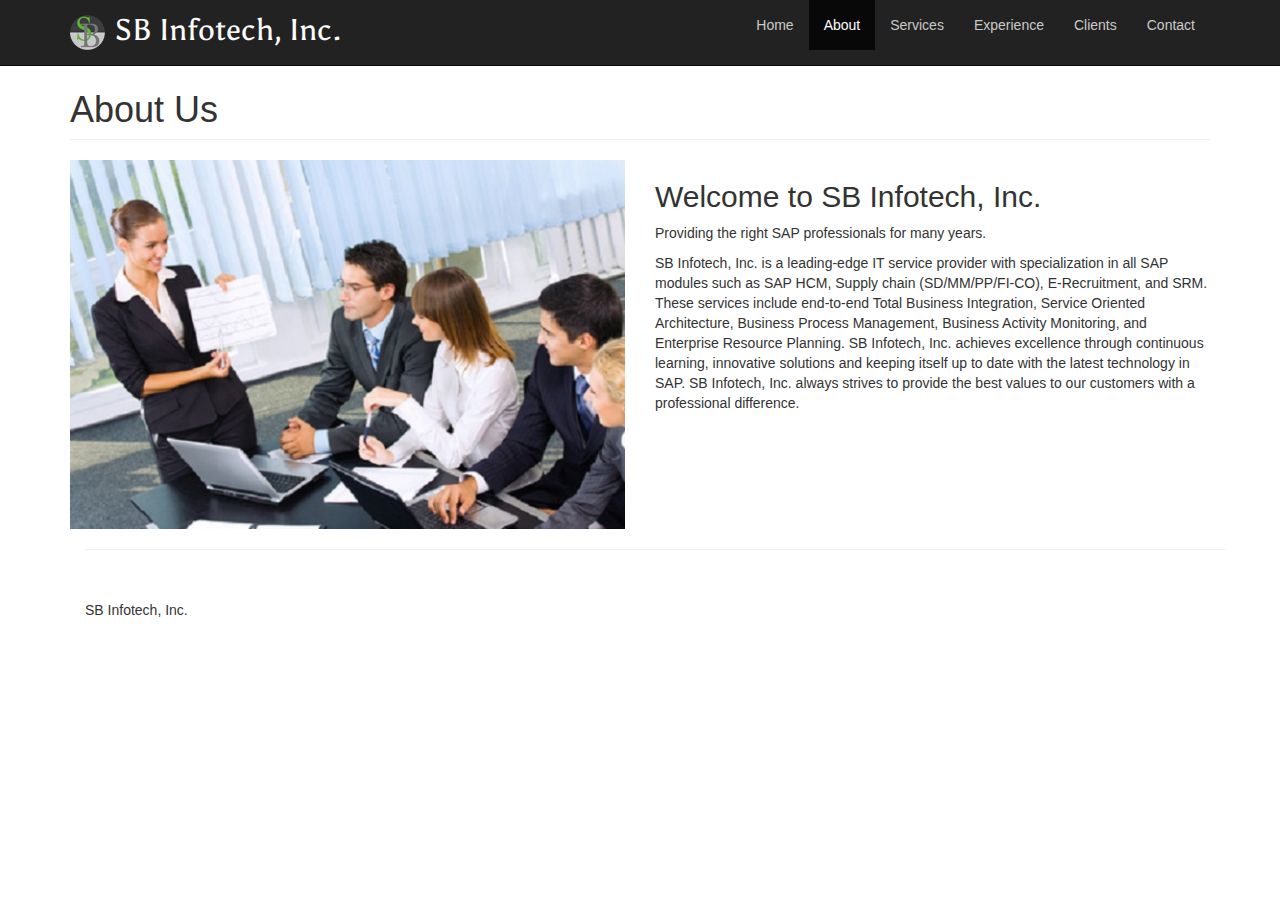
<file: about.html>
<!DOCTYPE html>
<html lang="en">
  <head>
    <meta charset="utf-8">
    <meta name="viewport" content="width=device-width, initial-scale=1.0">
    <meta name="description" content="">
    <meta name="author" content="">
    <link href='http://fonts.googleapis.com/css?family=Asul' rel='stylesheet' type='text/css'>

    <title>About - Modern Business - Start Bootstrap Template</title>

    <!-- Bootstrap core CSS -->
    <link href="css/bootstrap.css" rel="stylesheet">

    <!-- Add custom CSS here -->
    <link href="css/modern-business.css" rel="stylesheet">
    <link href="font-awesome/css/font-awesome.min.css" rel="stylesheet">
  </head>

  <body>

    <nav class="navbar navbar-inverse navbar-fixed-top" role="navigation">
      <div class="container">
        <div class="navbar-header">
          <button type="button" class="navbar-toggle" data-toggle="collapse" data-target=".navbar-ex1-collapse">
            <span class="sr-only">Toggle navigation</span>
            <span class="icon-bar"></span>
            <span class="icon-bar"></span>
            <span class="icon-bar"></span>
          </button>
         <a class="navbar-brand" href="index.html"><img src="sb_small.png" style="margin-right:10px;">SB Infotech, Inc.</a>
        </div>

        <!-- Collect the nav links, forms, and other content for toggling -->
        <div class="collapse navbar-collapse navbar-ex1-collapse">
          <ul class="nav navbar-nav navbar-right">
            <li><a href="index.html">Home</a></li>
            <li class="active"><a href="about.html">About</a></li>
            <li><a href="services.html">Services</a></li>
            <li><a href="experience.html">Experience</a></li>
            <li><a href="clients.html">Clients</a></li>
            <li><a href="contact.html">Contact</a></li>
          </ul>
        </div><!-- /.navbar-collapse -->
      </div><!-- /.container -->
    </nav>

    <div class="container">

      <div class="row">

        <div class="col-lg-12">
          <h1 class="page-header">About Us</h1>

            
        </div>

      </div>

      <div class="row">

        <div class="col-md-6">
          <img class="img-responsive" src="a5.jpg">
        </div>
        <div class="col-md-6">
          <h2>Welcome to SB Infotech, Inc.</h2>
          <p>Providing the right SAP professionals for many years.</p>
          <p>SB Infotech, Inc. is a leading-edge IT service provider with specialization in all SAP modules such as SAP HCM, Supply chain (SD/MM/PP/FI-CO), E-Recruitment, and SRM. These services include end-to-end Total Business Integration, Service Oriented Architecture, Business Process Management, Business Activity Monitoring, and Enterprise Resource Planning.
SB Infotech, Inc. achieves excellence through continuous learning, innovative solutions and keeping itself up to date with the latest technology in SAP. SB Infotech, Inc. always strives to provide the best values to our customers with a professional difference.</p>
        </div>

      </div>

      <!-- Team Member Profiles -->


<div class="container">

      <hr>      

      <footer>
        <div class="row">
          <div class="col-lg-12">
             <p>SB Infotech, Inc.</p>
          </div>
        </div>
      </footer>

    </div><!-- /.container -->

    <!-- JavaScript -->
    <script src="js/jquery-1.10.2.js"></script>
    <script src="js/bootstrap.js"></script>
    <script src="js/modern-business.js"></script>

  </body>
</html>
</file>
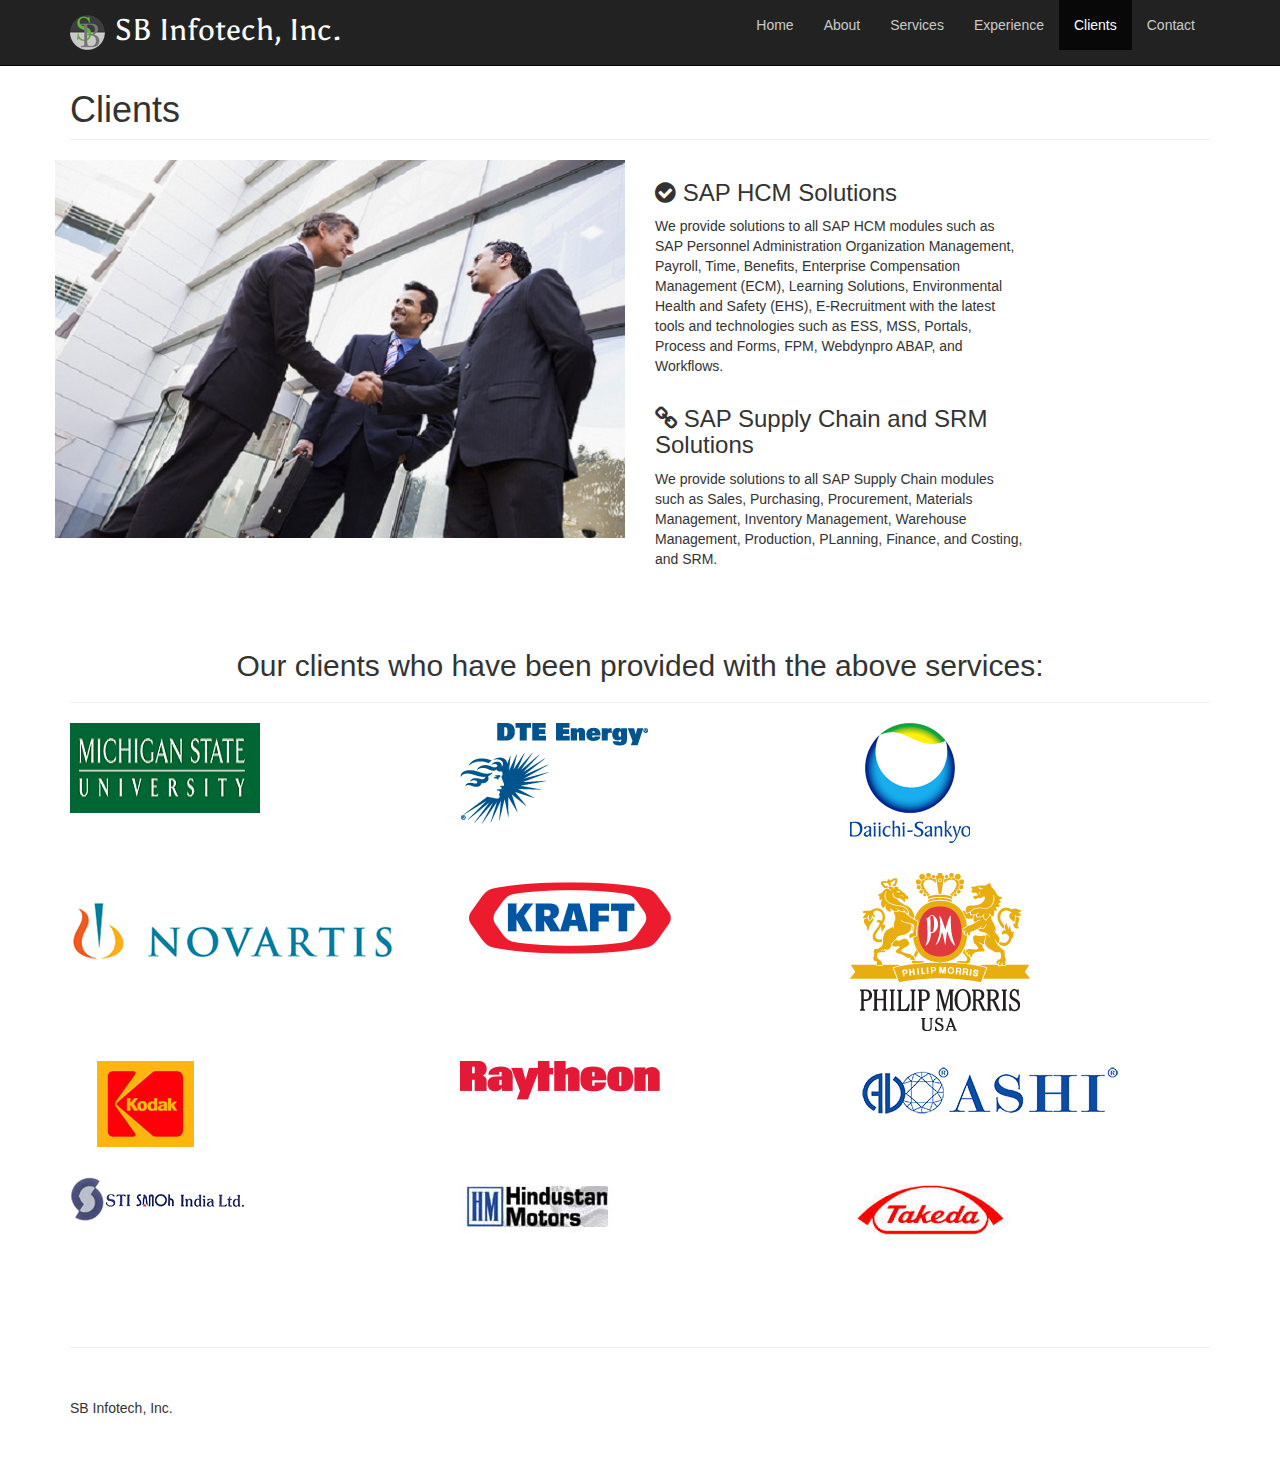
<file: clients.html>
<!DOCTYPE html>
<html lang="en">
  <head>
    <meta charset="utf-8">
    <meta name="viewport" content="width=device-width, initial-scale=1.0">
    <meta name="description" content="">
    <meta name="author" content="">
      <link rel="shortcut icon" href="sb_small.png">
      <link href='http://fonts.googleapis.com/css?family=Asul' rel='stylesheet' type='text/css'>

    <title>SB Infotech, Inc.</title>

    <!-- Bootstrap core CSS -->
    <link href="css/bootstrap.css" rel="stylesheet">

    <!-- Add custom CSS here -->
    <link href="css/modern-business.css" rel="stylesheet">
    <link href="font-awesome/css/font-awesome.min.css" rel="stylesheet">
  </head>

  <body>

    <nav class="navbar navbar-inverse navbar-fixed-top" role="navigation">
      <div class="container">
        <div class="navbar-header">
          <button type="button" class="navbar-toggle" data-toggle="collapse" data-target=".navbar-ex1-collapse">
            <span class="sr-only">Toggle navigation</span>
            <span class="icon-bar"></span>
            <span class="icon-bar"></span>
            <span class="icon-bar"></span>
          </button>
          <!-- You'll want to use a responsive image option so this logo looks good on devices - I recommend using something like retina.js (do a quick Google search for it and you'll find it) -->
          <a class="navbar-brand" href="index.html"><img src="sb_small.png" style="margin-right:10px;">SB Infotech, Inc.</a>
        </div>

        <!-- Collect the nav links, forms, and other content for toggling -->
        <div class="collapse navbar-collapse navbar-ex1-collapse">
          <ul class="nav navbar-nav navbar-right">
            <li><a href="index.html">Home</a></li>
            <li><a href="about.html">About</a></li>
            <li><a href="services.html">Services</a></li>
            <li><a href="experience.html">Experience</a></li>
            <li class="active"><a href="clients.html">Clients</a></li>
            <li><a href="contact.html">Contact</a></li>
          </ul>
        </div><!-- /.navbar-collapse -->
      </div><!-- /.container -->
    </nav>
    
<div class="container">

      <div class="row">

        <div class="col-lg-12">
          <h1 class="page-header">Clients</h1>

            
        </div>

      </div>

      <div class="row">
        <div class="row">
          <div class="col-md-6">
          <img class="img-responsive" src="c5.jpg">
        </div>
          <div class="col-lg-4 col-md-3">
            <h3><i class="fa fa-check-circle"></i> SAP HCM Solutions</h3>
            <p>We provide solutions to all SAP HCM modules such as SAP Personnel Administration Organization Management, Payroll, Time, Benefits, Enterprise Compensation Management (ECM), Learning Solutions, Environmental Health and Safety (EHS), E-Recruitment with the latest tools and technologies such as ESS, MSS, Portals, Process and Forms, FPM, Webdynpro ABAP, and Workflows. </p>
          </div>
          <div class="col-lg-4 col-md-3">
            <h3><i class="fa fa-chain"></i> SAP Supply Chain and SRM Solutions</h3>
            <p>We provide solutions to all SAP Supply Chain modules such as Sales, Purchasing, Procurement, Materials Management, Inventory Management, Warehouse Management, Production, PLanning, Finance, and Costing, and SRM.</p>
          </div>

      </div>


    <div class="section">

      <div class="container">

        <div class="row">
          <div class="col-lg-12 text-center">
            <h2>Our clients who have been provided with the above services:</h2>
            <hr>
          </div>
          <div class="col-lg-4 col-md-4 col-sm-6">
            <img class="img-responsive img-home-portfolio" alt="Michigan State University" src="msu.jpg"></a>
          </div>
          <div class="col-lg-4 col-md-4 col-sm-6">
            <img class="img-responsive img-home-portfolio" alt="DTE Energy" src="dte.jpg"></a>
          </div>
          <div class="col-lg-4 col-md-4 col-sm-6">
            <img class="img-responsive img-home-portfolio" alt="Daiichi-Sankyon Pharmaceuticals" src="daiichi.jpg"></a>
          </div>
        </div>
        <div class="row">
          <div class="col-lg-4 col-md-4 col-sm-6">
            <img class="img-responsive img-home-portfolio" alt="Novartis Pharmaceuticals" src="novartis.jpg"></a>
          </div>
          <div class="col-lg-4 col-md-4 col-sm-6">
            <img class="img-responsive img-home-portfolio" alt="Kraft Foods" src="kraft.jpg"></a>
          </div>
          <div class="col-lg-4 col-md-4 col-sm-6">
            <img class="img-responsive img-home-portfolio" alt="Philip Morris/Altria" src="philip.jpg"></a>
          </div>
        </div>
        <div class="row">
          <div class="col-lg-4 col-md-4 col-sm-6">
           <img class="img-responsive img-home-portfolio" alt="Kodak Ltd." src="kodak.jpg"></a>
          </div>
          <div class="col-lg-4 col-md-4 col-sm-6">
           <img class="img-responsive img-home-portfolio" alt="Raytheon Systems" src="raytheon.jpg"></a>
          </div>
          <div class="col-lg-4 col-md-4 col-sm-6">
            <img class="img-responsive img-home-portfolio" alt="Ashi Diamonds" src="ashi.jpg"></a>
          </div>
        </div>
        <div class="row">
          <div class="col-lg-4 col-md-4 col-sm-6">
            <img class="img-responsive img-home-portfolio" alt="Steel Tubes and STI Sanoh Ltd." src="sti.jpg" ></a>
          </div>
          <div class="col-lg-4 col-md-4 col-sm-6">
            <img class="img-responsive img-home-portfolio" alt="Hindustan Motors" src="hindustan.jpg"></a>
          </div>
          <div class="col-lg-4 col-md-4 col-sm-6">
            <img class="img-responsive img-home-portfolio" alt="Takeda Pharmaceuticals" src="takeda.jpg"></a>
          </div>
        </div><!-- /.row -->

      </div><!-- /.container -->

    </div><!-- /.section -->

    

    <div class="container">

      <hr>

      <footer>
        <div class="row">
          <div class="col-lg-12">
             <p>SB Infotech, Inc.</p>
          </div>
        </div>
      </footer>

    </div><!-- /.container -->

    <!-- JavaScript -->
    <script src="js/jquery-1.10.2.js"></script>
    <script src="js/bootstrap.js"></script>
    <script src="js/modern-business.js"></script>

  </body>
</html>
</file>
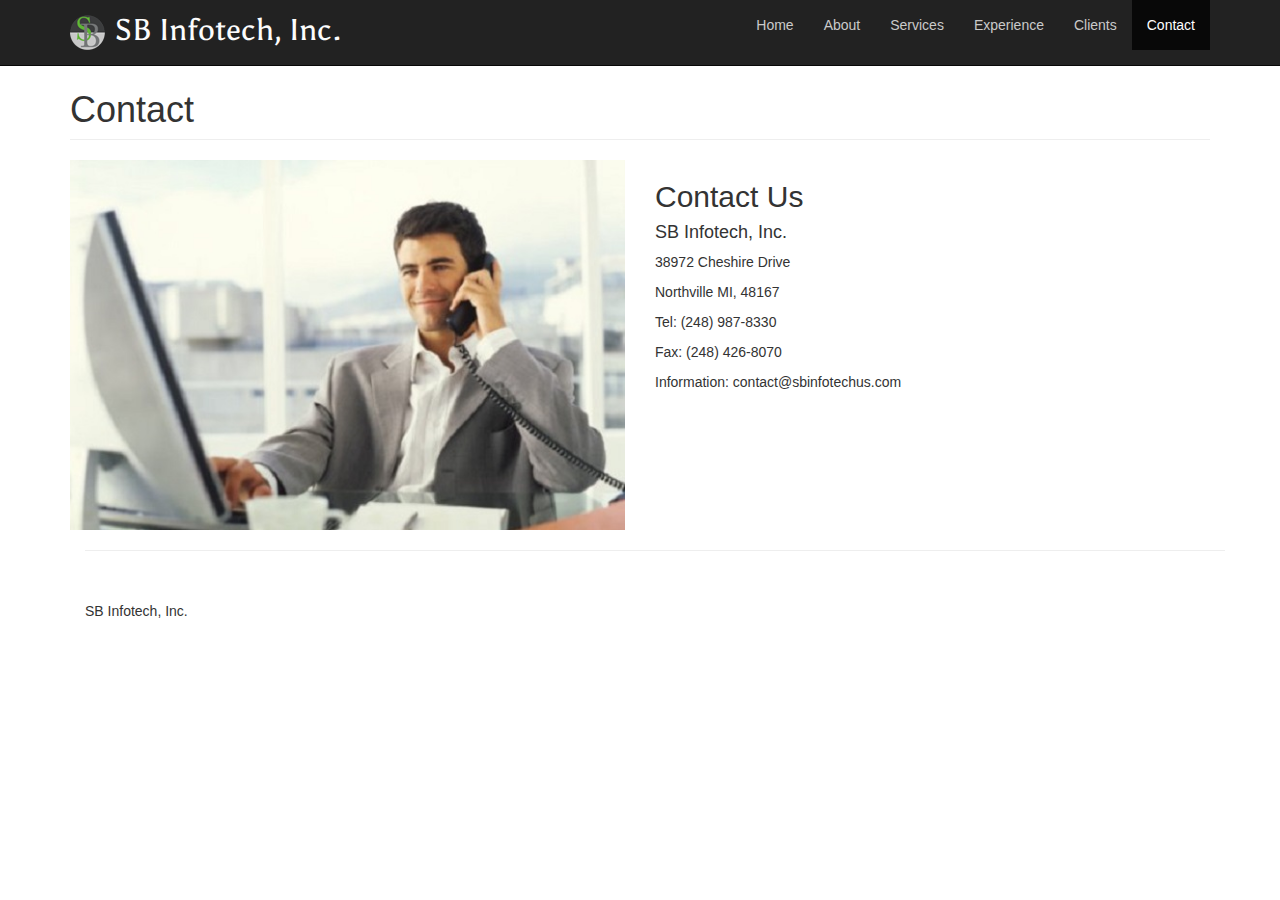
<file: contact.html>
<!DOCTYPE html>
<html lang="en">
  <head>
    <meta charset="utf-8">
    <meta name="viewport" content="width=device-width, initial-scale=1.0">
    <meta name="description" content="">
    <meta name="author" content="">
    <link href='http://fonts.googleapis.com/css?family=Asul' rel='stylesheet' type='text/css'>

    <title>About - Modern Business - Start Bootstrap Template</title>

    <!-- Bootstrap core CSS -->
    <link href="css/bootstrap.css" rel="stylesheet">

    <!-- Add custom CSS here -->
    <link href="css/modern-business.css" rel="stylesheet">
    <link href="font-awesome/css/font-awesome.min.css" rel="stylesheet">
  </head>

  <body>

    <nav class="navbar navbar-inverse navbar-fixed-top" role="navigation">
      <div class="container">
        <div class="navbar-header">
          <button type="button" class="navbar-toggle" data-toggle="collapse" data-target=".navbar-ex1-collapse">
            <span class="sr-only">Toggle navigation</span>
            <span class="icon-bar"></span>
            <span class="icon-bar"></span>
            <span class="icon-bar"></span>
          </button>
         <a class="navbar-brand" href="index.html"><img src="sb_small.png" style="margin-right:10px;">SB Infotech, Inc.</a>
        </div>

        <!-- Collect the nav links, forms, and other content for toggling -->
        <div class="collapse navbar-collapse navbar-ex1-collapse">
          <ul class="nav navbar-nav navbar-right">
            <li><a href="index.html">Home</a></li>
            <li><a href="about.html">About</a></li>
            <li><a href="services.html">Services</a></li>
            <li><a href="experience.html">Experience</a></li>
            <li><a href="clients.html">Clients</a></li>
            <li class="active"><a href="contact.html">Contact</a></li>
          </ul>
        </div><!-- /.navbar-collapse -->
      </div><!-- /.container -->
    </nav>

    <div class="container">

      <div class="row">

        <div class="col-lg-12">
          <h1 class="page-header">Contact</h1>

            
        </div>

      </div>

      <div class="row">

        <div class="col-md-6">
          <img class="img-responsive" src="c6.jpg">
        </div>
        <div class="col-md-6">
          <h2>Contact Us</h2>
          <h4>SB Infotech, Inc.</h4>
          <p>38972 Cheshire Drive</p>
          <p>Northville MI, 48167</p>
          <p>Tel: (248) 987-8330</p>
          <p>Fax: (248) 426-8070</p>
          <p>Information: contact@sbinfotechus.com</p>
        </div>

      </div>

      <!-- Team Member Profiles -->


<div class="container">

      <hr>      

      <footer>
        <div class="row">
          <div class="col-lg-12">
            <p>SB Infotech, Inc.</p>
          </div>
        </div>
      </footer>

    </div><!-- /.container -->

    <!-- JavaScript -->
    <script src="js/jquery-1.10.2.js"></script>
    <script src="js/bootstrap.js"></script>
    <script src="js/modern-business.js"></script>

  </body>
</html>
</file>
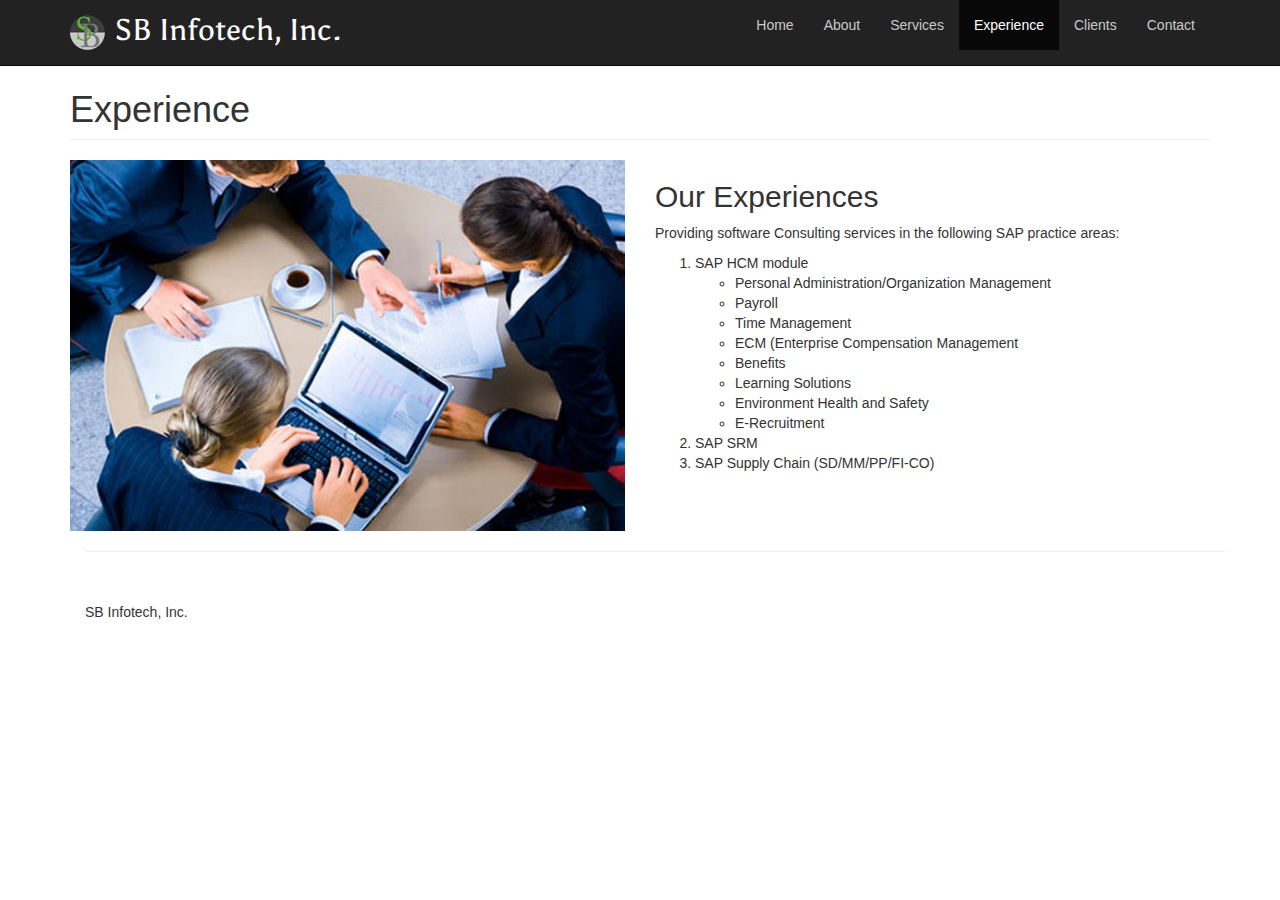
<file: experience.html>
<!DOCTYPE html>
<html lang="en">
  <head>
    <meta charset="utf-8">
    <meta name="viewport" content="width=device-width, initial-scale=1.0">
    <meta name="description" content="">
    <meta name="author" content="">
    <link href='http://fonts.googleapis.com/css?family=Asul' rel='stylesheet' type='text/css'>

    <title>About - Modern Business - Start Bootstrap Template</title>

    <!-- Bootstrap core CSS -->
    <link href="css/bootstrap.css" rel="stylesheet">

    <!-- Add custom CSS here -->
    <link href="css/modern-business.css" rel="stylesheet">
    <link href="font-awesome/css/font-awesome.min.css" rel="stylesheet">
  </head>

  <body>

    <nav class="navbar navbar-inverse navbar-fixed-top" role="navigation">
      <div class="container">
        <div class="navbar-header">
          <button type="button" class="navbar-toggle" data-toggle="collapse" data-target=".navbar-ex1-collapse">
            <span class="sr-only">Toggle navigation</span>
            <span class="icon-bar"></span>
            <span class="icon-bar"></span>
            <span class="icon-bar"></span>
          </button>
         <a class="navbar-brand" href="index.html"><img src="sb_small.png" style="margin-right:10px;">SB Infotech, Inc.</a>
        </div>

        <!-- Collect the nav links, forms, and other content for toggling -->
        <div class="collapse navbar-collapse navbar-ex1-collapse">
          <ul class="nav navbar-nav navbar-right">
            <li><a href="index.html">Home</a></li>
            <li><a href="about.html">About</a></li>
            <li><a href="services.html">Services</a></li>
            <li class="active"><a href="experience.html">Experience</a></li>
            <li><a href="clients.html">Clients</a></li>
            <li><a href="contact.html">Contact</a></li>
          </ul>
        </div><!-- /.navbar-collapse -->
      </div><!-- /.container -->
    </nav>

    <div class="container">

      <div class="row">

        <div class="col-lg-12">
          <h1 class="page-header">Experience</h1>

            
        </div>

      </div>

      <div class="row">

        <div class="col-md-6">
          <img class="img-responsive" src="b5.jpg">
        </div>
        <div class="col-md-6">
          <h2>Our Experiences</h2>
         <p>Providing software Consulting services in the following SAP practice areas:
      
        <ol>
        <li>SAP HCM module</li>
        <ul>
          <li>Personal Administration/Organization Management</li>
          <li>Payroll</li>
          <li>Time Management</li>
          <li>ECM (Enterprise Compensation Management</li>
          <li>Benefits</li>
          <li>Learning Solutions</li>
          <li>Environment Health and Safety</li>
          <li>E-Recruitment</li>
        </ul>
        <li>SAP SRM</li>
        <li>SAP Supply Chain (SD/MM/PP/FI-CO)</li>
      </ol>
</p>


        </div>

      </div>

      <!-- Team Member Profiles -->


<div class="container">

      <hr>      

      <footer>
        <div class="row">
          <div class="col-lg-12">
             <p>SB Infotech, Inc.</p>
          </div>
        </div>
      </footer>

    </div><!-- /.container -->

    <!-- JavaScript -->
    <script src="js/jquery-1.10.2.js"></script>
    <script src="js/bootstrap.js"></script>
    <script src="js/modern-business.js"></script>

  </body>
</html>
</file>
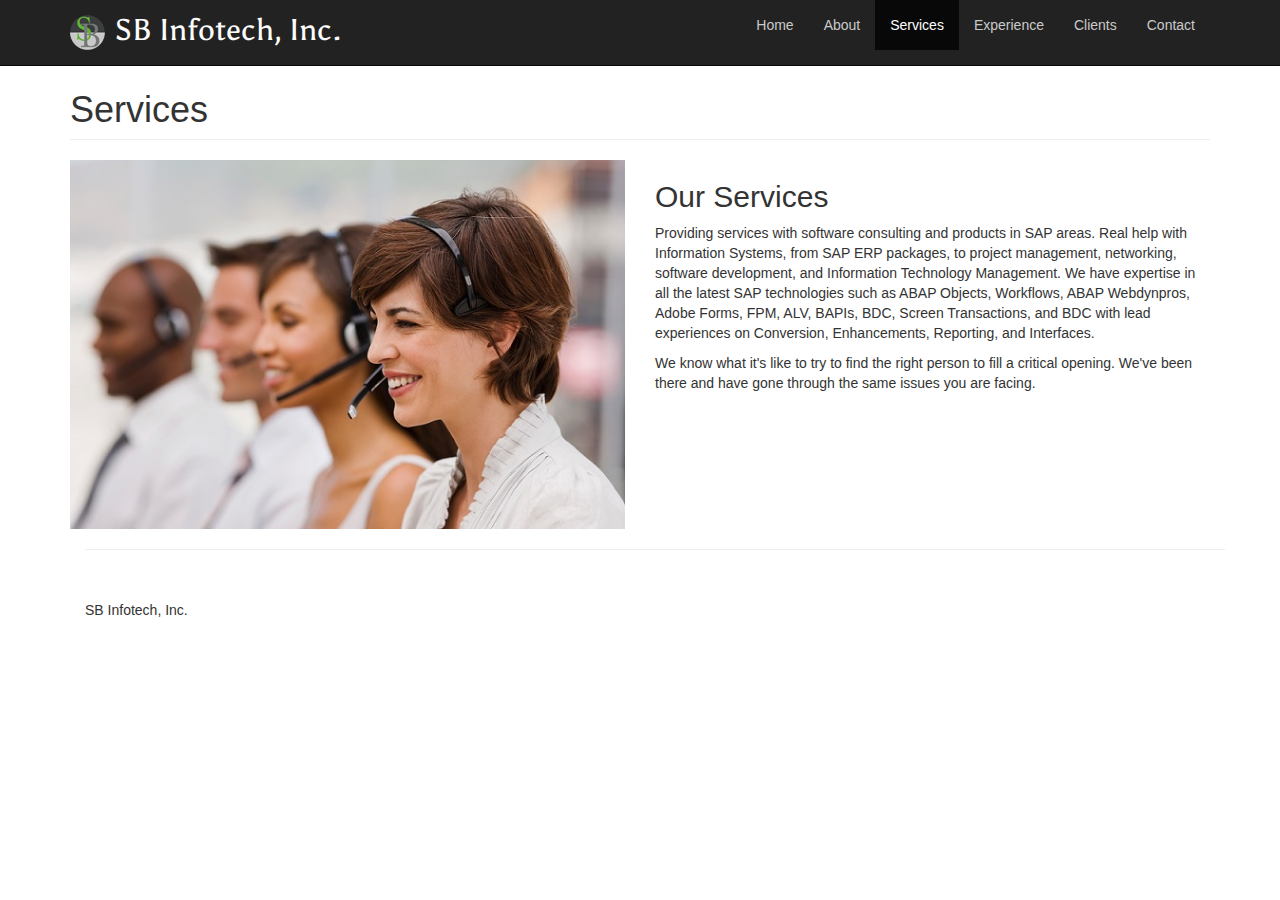
<file: services.html>
<!DOCTYPE html>
<html lang="en">
  <head>
    <meta charset="utf-8">
    <meta name="viewport" content="width=device-width, initial-scale=1.0">
    <meta name="description" content="">
    <meta name="author" content="">
    <link href='http://fonts.googleapis.com/css?family=Asul' rel='stylesheet' type='text/css'>

    <title>About - Modern Business - Start Bootstrap Template</title>

    <!-- Bootstrap core CSS -->
    <link href="css/bootstrap.css" rel="stylesheet">

    <!-- Add custom CSS here -->
    <link href="css/modern-business.css" rel="stylesheet">
    <link href="font-awesome/css/font-awesome.min.css" rel="stylesheet">
  </head>

  <body>

    <nav class="navbar navbar-inverse navbar-fixed-top" role="navigation">
      <div class="container">
        <div class="navbar-header">
          <button type="button" class="navbar-toggle" data-toggle="collapse" data-target=".navbar-ex1-collapse">
            <span class="sr-only">Toggle navigation</span>
            <span class="icon-bar"></span>
            <span class="icon-bar"></span>
            <span class="icon-bar"></span>
          </button>
         <a class="navbar-brand" href="index.html"><img src="sb_small.png" style="margin-right:10px;">SB Infotech, Inc.</a>
        </div>

        <!-- Collect the nav links, forms, and other content for toggling -->
        <div class="collapse navbar-collapse navbar-ex1-collapse">
          <ul class="nav navbar-nav navbar-right">
            <li><a href="index.html">Home</a></li>
            <li><a href="about.html">About</a></li>
            <li class="active"><a href="services.html">Services</a></li>
            <li><a href="experience.html">Experience</a></li>
            <li><a href="clients.html">Clients</a></li>
            <li><a href="contact.html">Contact</a></li>
          </ul>
        </div><!-- /.navbar-collapse -->
      </div><!-- /.container -->
    </nav>

    <div class="container">

      <div class="row">

        <div class="col-lg-12">
          <h1 class="page-header">Services</h1>

            
        </div>

      </div>

      <div class="row">

        <div class="col-md-6">
          <img class="img-responsive" src="s5.jpg">
        </div>
        <div class="col-md-6">
          <h2>Our Services</h2>
          <p>Providing services with software consulting and products in SAP areas. Real help with Information Systems, from SAP ERP packages, to project management, networking, software development, and Information Technology Management. We have expertise in all the latest SAP technologies such as ABAP Objects, Workflows, ABAP Webdynpros, Adobe Forms, FPM, ALV, BAPIs, BDC, Screen Transactions, and BDC with lead experiences on Conversion, Enhancements, Reporting, and Interfaces.</p>
          <p>We know what it's like to try to find the right person to fill a critical opening. We've been there and have gone through the same issues you are facing.</p>
        </div>

      </div>

      <!-- Team Member Profiles -->


<div class="container">

      <hr>      

      <footer>
        <div class="row">
          <div class="col-lg-12">
             <p>SB Infotech, Inc.</p>
          </div>
        </div>
      </footer>

    </div><!-- /.container -->

    <!-- JavaScript -->
    <script src="js/jquery-1.10.2.js"></script>
    <script src="js/bootstrap.js"></script>
    <script src="js/modern-business.js"></script>

  </body>
</html>
</file>
<file: css/modern-business.css>
/* 
Custom CSS for...
'Modern Business' HTML Theme by Start Bootstrap

All Start Bootstrap themes are licensed under Apache 2.0. 
For more info and more free Bootstrap 3 HTML themes, visit http://startbootstrap.com!
*/

/* Global Styles */

html, body {
  height:100%;
}

body {
  padding-top: 50px; /* body padding for fixed top nav */
}

.img-home-portfolio,
.img-customer,
.portfolio-item {
  margin-bottom: 30px;
}

.tab-pane {
  margin-top: 15px;
}

/* Page Sections */
.section,
.section-colored {
  padding: 50px 0;
}

.section-colored {
  background-color: #e1e1e1; /* change this to change the background color of a colored section */
}

.sidebar {
  margin-top: 40px;
}

.sidebar ul {
  border-radius: 5px;
  padding: 5px;
  border: 1px solid #cccccc;
}

/* Half Page Height Carousel Customization */
.carousel {
  height: 50%;
}

.item,
.active,
.carousel-inner {
  height: 100%;
}

.fill {
  width: 100%;
  height: 100%;
  background-position: center;
  background-size: cover;
}

/* Social Icons Styles */
.list-social-icons {
  margin-bottom: 45px;
}

.tooltip-social a {
  text-decoration: none;
  color: inherit;
}

.facebook-link a:hover {
  color: #3b5998;
}

.linkedin-link a:hover {
  color: #007fb1;
}

.twitter-link a:hover {
  color: #39a9e0;
}

.google-plus-link a:hover {
  color: #d14836;
}

/* Service Page Styles */
.service-icon {
  font-size: 50px;
}

/* 404 Page Styles */
.error-404 {
  font-size: 8em;
}

/* Pricing Page Styles */
.price {
  font-size: 4em;
}

.price-cents {
  vertical-align: super;
  font-size: 50%;
}

.price-month {
  font-size: 35%;
  font-style: italic;
}

/* Footer Styles */
footer {
  margin: 50px 0;
}

/* Responsive Styles */
@media (max-width: 767px) {

.carousel {
  height: 70%; /* increases the carousel height so it looks good on phones */
}

}
</file>
